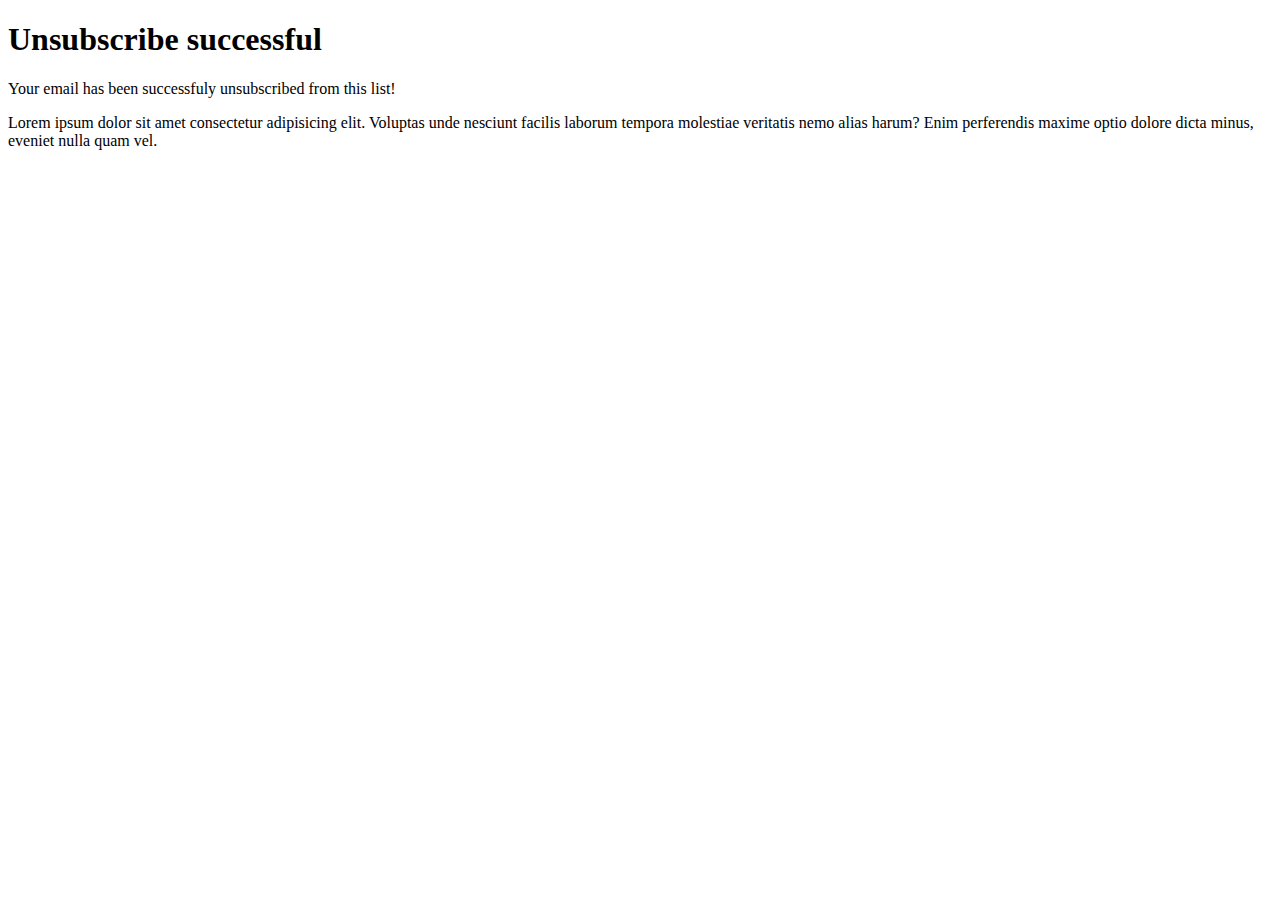
<file: unsubscribe.html>
<!DOCTYPE html>
<html lang="en">
<head>
    <meta charset="UTF-8">
    <meta http-equiv="X-UA-Compatible" content="IE=edge">
    <meta name="viewport" content="width=device-width, initial-scale=1.0">
    <title></title>
</head>
<body>
    <h1>Unsubscribe successful</h1>
    <p>Your email has been successfuly unsubscribed from this list!</p>
    Lorem ipsum dolor sit amet consectetur adipisicing elit. Voluptas unde nesciunt facilis laborum tempora molestiae veritatis nemo alias harum? Enim perferendis maxime optio dolore dicta minus, eveniet nulla quam vel.
</body>
</html>
</file>
